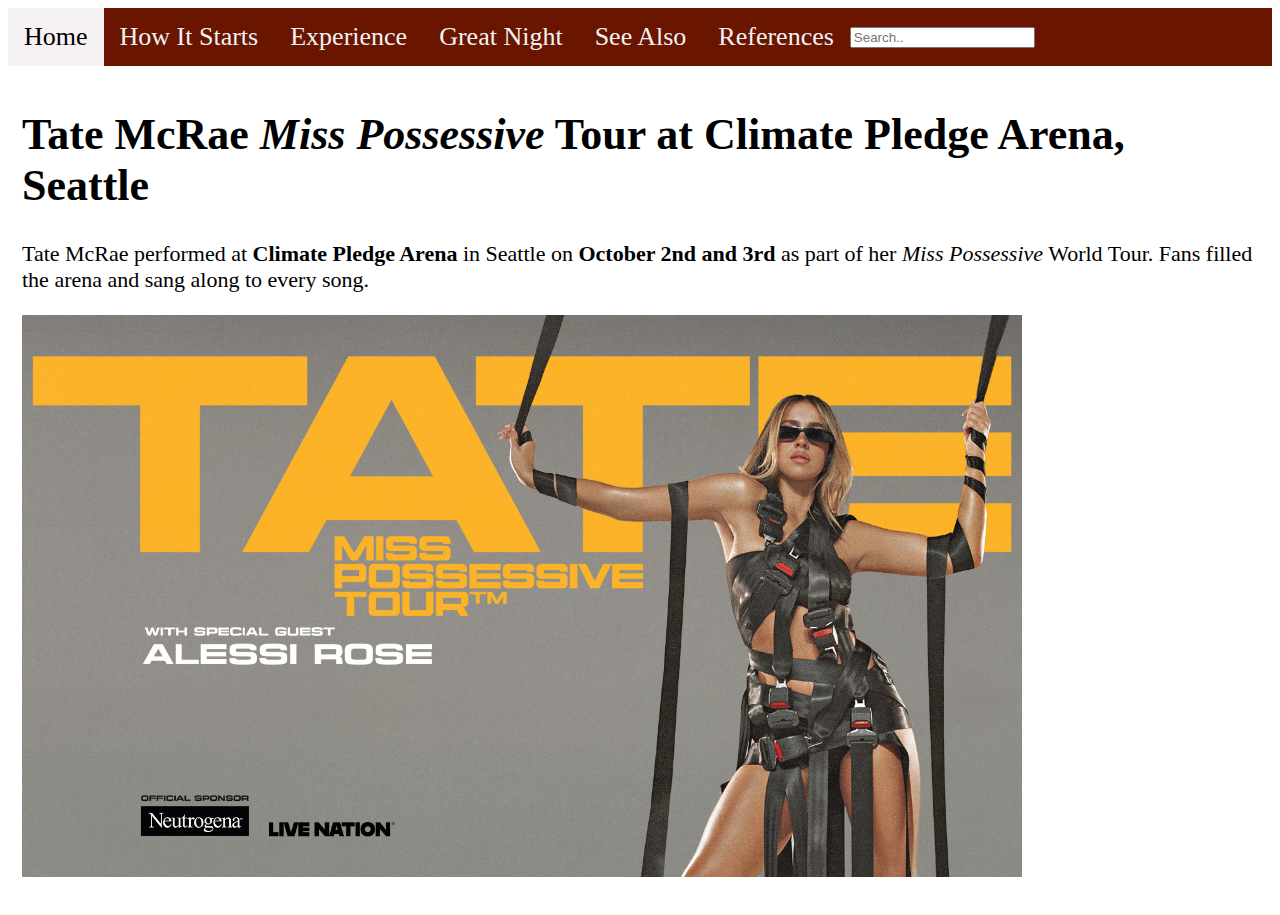
<file: index.html>
<!DOCTYPE html>
<html lang="en">
<head>
  <meta charset="utf-8" />
  <meta name="viewport" content="width=device-width, initial-scale=1" />
  <title>Tate McRae — Miss Possessive Tour (Seattle) | Home</title>

  <!--Favicon -->
  <link rel="icon" type="image/gif" href="img/favicon2.png"> 

  <link rel="stylesheet" href="css/main.css" />
  <link rel="stylesheet"
        href="https://cdnjs.cloudflare.com/ajax/libs/font-awesome/4.7.0/css/font-awesome.min.css" />
</head>
<body>
  
  <!-- Navigation bar -->
  <div class="topnav" id="myTopnav">
    <a class="active" href="index.html">Home</a>
    <a href="howitstarts.html">How It Starts</a>
    <a href="experience.html">Experience</a>
    <a href="greatnight.html">Great Night</a>
    <a href="see_also.html">See Also</a>
    <a href="references.html">References</a>

    <input type="text" placeholder="Search.." name="search">

    <a href="javascript:void(0);" class="icon"><i class="fa fa-bars"></i></a>
  </div>

  <div class="content">
    <h1>Tate McRae <em>Miss Possessive</em> Tour at Climate Pledge Arena, Seattle</h1>

    <p>
      Tate McRae performed at <strong>Climate Pledge Arena</strong> in Seattle on
      <strong>October 2nd and 3rd</strong> as part of her <em>Miss Possessive</em> World Tour.
      Fans filled the arena and sang along to every song.
    </p>

    <img
      src="img/concertadvertisement.jpg"
      alt="Tate McRae Miss Possessive Tour promotional image"
      style="width: 100%; height: auto; max-width: 1000px; display:block; margin: 1rem 0;"
    />
  </div>

  <script src="js/main.js"></script>
</body>
</html>
</file>
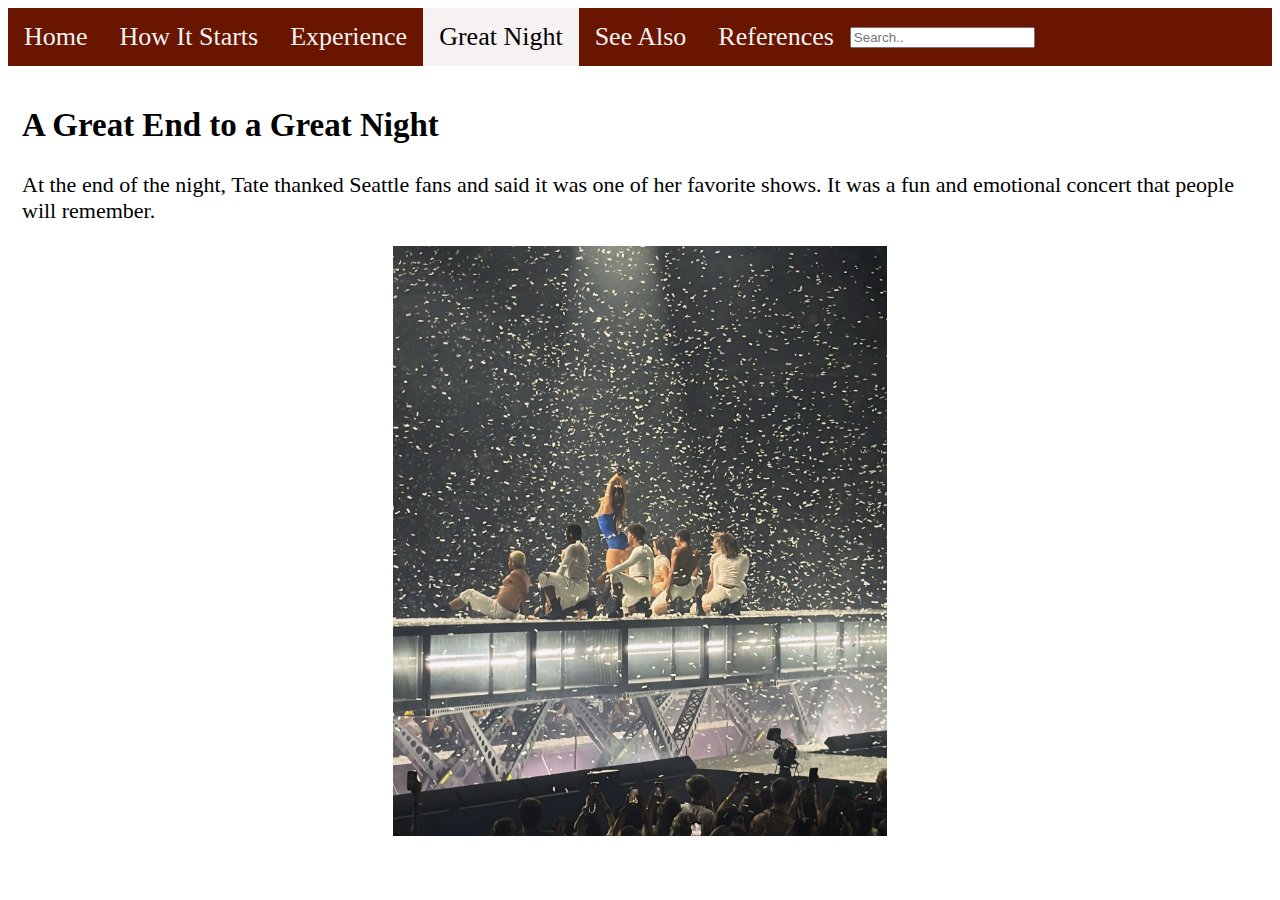
<file: greatnight.html>
<!DOCTYPE html>
<html lang="en">
<head>
  <meta charset="utf-8" />
  <meta name="viewport" content="width=device-width, initial-scale=1" />
  <title>A Great End to a Great Night — Tate McRae Concert</title>

    <!-- Favicon -->
  <link rel="icon" type="image/gif" href="img/favicon2.png"> 

  <link rel="stylesheet" href="css/main.css" />
  <link rel="stylesheet"
        href="https://cdnjs.cloudflare.com/ajax/libs/font-awesome/4.7.0/css/font-awesome.min.css" />
</head>
<body>
  <div class="topnav" id="myTopnav">
    <a href="index.html">Home</a>
    <a href="howitstarts.html">How It Starts</a>
    <a href="experience.html">Experience</a>
    <a class="active" href="greatnight.html">Great Night</a>
    <a href="see_also.html">See Also</a>
    <a href="references.html">References</a>
    
    <input type="text" placeholder="Search.." name="search">

    <a href="javascript:void(0);" class="icon"><i class="fa fa-bars"></i></a>
  </div>

  <div class="content">
    <h2>A Great End to a Great Night</h2>
    <p>
      At the end of the night, Tate thanked Seattle fans and said it was one of her
      favorite shows. It was a fun and emotional concert that people will remember.
    </p>

    <img src="img/Confetti.JPG"
     alt="Tate McRae concert finale with confetti"
     style="width:40%; height:auto; display:block; margin:1rem auto;">

  </div>

  <script src="js/main.js"></script>
</body>
</html>
</file>
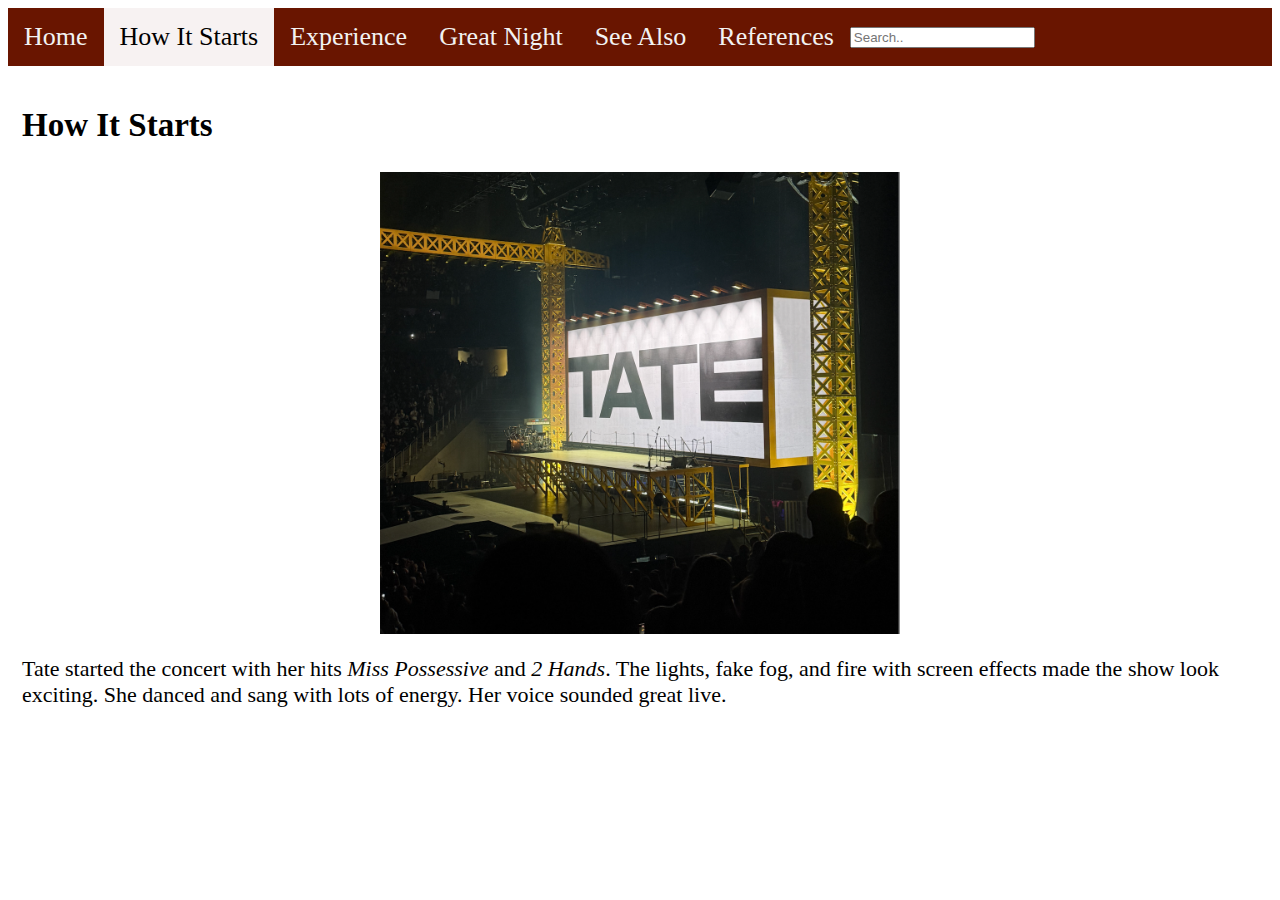
<file: howitstarts.html>
<!DOCTYPE html>
<html lang="en">
<head>
  <meta charset="utf-8" />
  <meta name="viewport" content="width=device-width, initial-scale=1" />
  <title>How It Starts — Tate McRae Concert</title>

    <!-- Favicon -->
  <link rel="icon" type="image/gif" href="img/favicon2.png"> 

  <link rel="stylesheet" href="css/main.css" />
  <link rel="stylesheet"
        href="https://cdnjs.cloudflare.com/ajax/libs/font-awesome/4.7.0/css/font-awesome.min.css" />
</head>
<body>
  <div class="topnav" id="myTopnav">
    <a href="index.html">Home</a>
    <a class="active" href="howitstarts.html">How It Starts</a>
    <a href="experience.html">Experience</a>
    <a href="greatnight.html">Great Night</a>
    <a href="see_also.html">See Also</a>
    <a href="references.html">References</a>

    <input type="text" placeholder="Search.." name="search">

    <a href="javascript:void(0);" class="icon"><i class="fa fa-bars"></i></a>
  </div>

  <div class="content">
    <h2>How It Starts</h2>

<img src="img/OpeningNight.png"
     alt="Tate McRae Miss Possessive Tour opening night stage setup"
     style="width:42%; height:auto; display:block; margin:1rem auto;">

<p>
  Tate started the concert with her hits <em>Miss Possessive</em> and <em>2 Hands</em>.
  The lights, fake fog, and fire with screen effects made the show look exciting.
  She danced and sang with lots of energy. Her voice sounded great live.
</p>

</div>

  </div>

  <script src="js/main.js"></script>
</body>
</html>
</file>
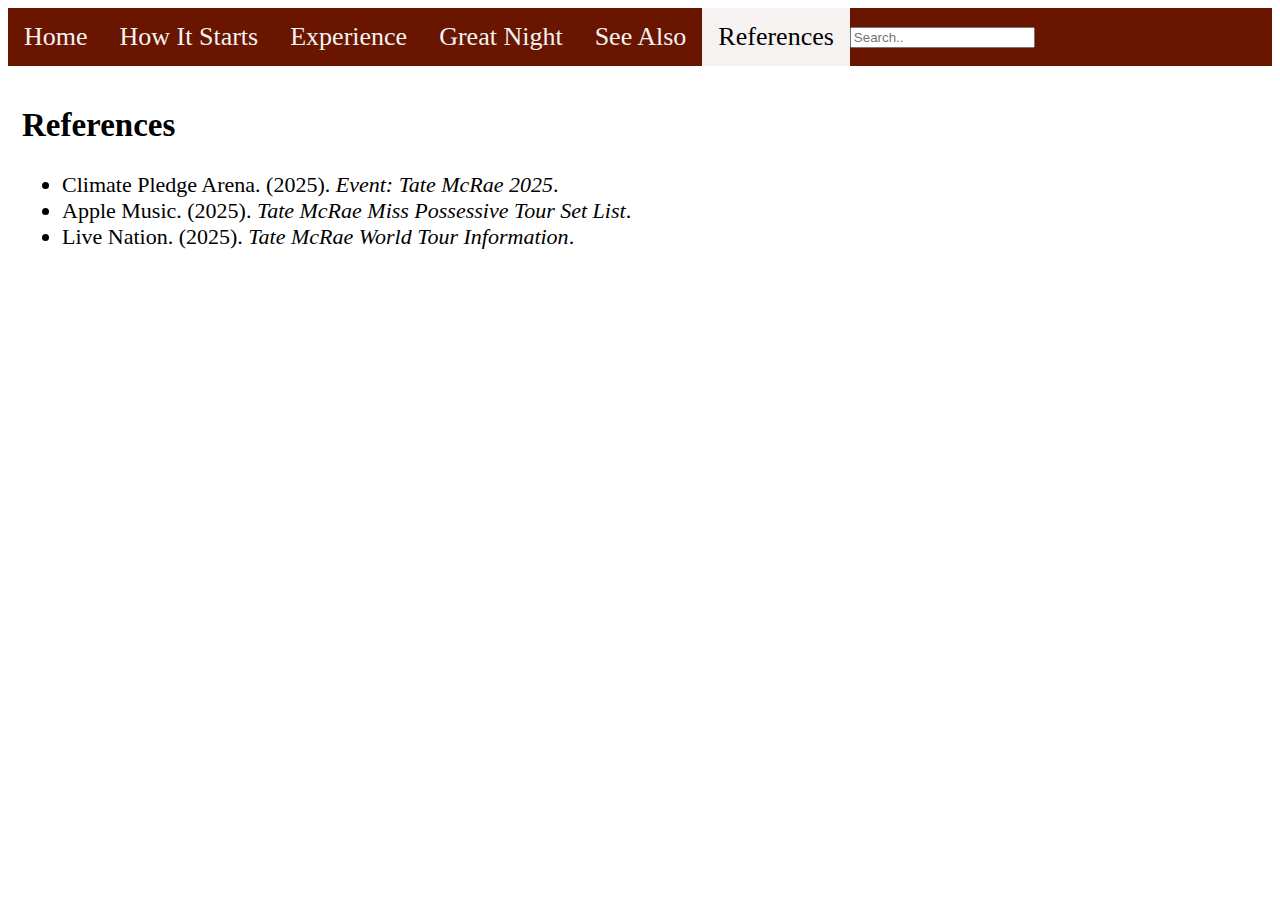
<file: references.html>
<!DOCTYPE html>
<html lang="en">
<head>
  <meta charset="utf-8" />
  <meta name="viewport" content="width=device-width, initial-scale=1" />
  <title>References — Tate McRae Concert</title>

    <!-- Favicon -->
  <link rel="icon" type="image/gif" href="img/favicon2.png"> 

  <link rel="stylesheet" href="css/main.css" />
  <link rel="stylesheet"
        href="https://cdnjs.cloudflare.com/ajax/libs/font-awesome/4.7.0/css/font-awesome.min.css" />
</head>
<body>
  <div class="topnav" id="myTopnav">
    <a href="index.html">Home</a>
    <a href="howitstarts.html">How It Starts</a>
    <a href="experience.html">Experience</a>
    <a href="greatnight.html">Great Night</a>
    <a href="see_also.html">See Also</a>
    <a class="active" href="references.html">References</a>

    <input type="text" placeholder="Search.." name="search">

    <a href="javascript:void(0);" class="icon"><i class="fa fa-bars"></i></a>
  </div>

 <div class="content">
  <h2>References</h2>

  <div class="container">
    <ul class="myUL">
      <li>Climate Pledge Arena. (2025). <em>Event: Tate McRae 2025</em>.</li>
      <li>Apple Music. (2025). <em>Tate McRae Miss Possessive Tour Set List</em>.</li>
      <li>Live Nation. (2025). <em>Tate McRae World Tour Information</em>.</li>
    </ul>
  </div>
</div>

  <script src="js/main.js"></script>
</body>
</html>
</file>
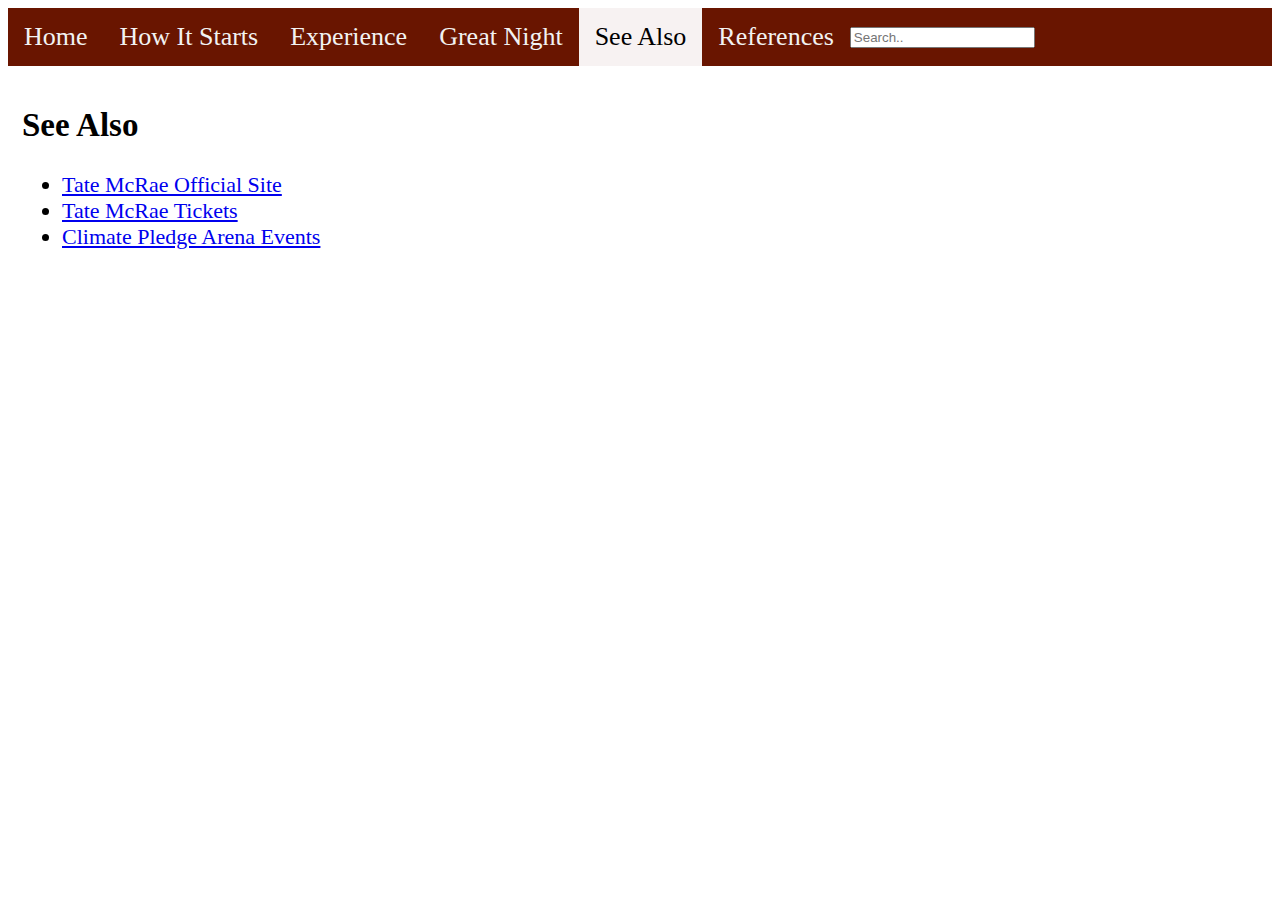
<file: see_also.html>
<!DOCTYPE html>
<html lang="en">
<head>
  <meta charset="utf-8" />
  <meta name="viewport" content="width=device-width, initial-scale=1" />
  <title>See Also — Tate McRae Concert</title>

    <!-- Favicon -->
  <link rel="icon" type="image/gif" href="img/favicon2.png"> 

  <link rel="stylesheet" href="css/main.css" />
  <link rel="stylesheet"
        href="https://cdnjs.cloudflare.com/ajax/libs/font-awesome/4.7.0/css/font-awesome.min.css" />
</head>
<body>
  <div class="topnav" id="myTopnav">
    <a href="index.html">Home</a>
    <a href="howitstarts.html">How It Starts</a>
    <a href="theexperience.html">Experience</a>
    <a href="greatnight.html">Great Night</a>
    <a class="active" href="see_also.html">See Also</a>
    <a href="references.html">References</a>

    <input type="text" placeholder="Search.." name="search">

    <a href="javascript:void(0);" class="icon"><i class="fa fa-bars"></i></a>
  </div>

<div class="content">
  <h2>See Also</h2>

  <div class="container">
    <ul class="myUL">
      <li>
        <a href="https://www.tatemcrae.com/" target="_blank">
          Tate McRae Official Site
        </a>
      </li>
      <li>
        <a href="https://www.ticketmaster.com/tate-mcrae-tickets/artist/2720246" target="_blank">
          Tate McRae Tickets
        </a>
      </li>
      <li>
        <a href="https://climatepledgearena.com/events/" target="_blank">
          Climate Pledge Arena Events
        </a>
      </li>
    </ul>
  </div>
</div>

  <script src="js/main.js"></script>
</body>
</html>
</file>
<file: css/main.css>
/* Add a black background color to the top navigation */
.topnav {
  background-color: rgb(105, 21, 0);
  overflow: hidden;
}

/* Style the links inside the navigation bar */
.topnav a {
  display: block;
  color: #f2f2f2;
  text-align: center;
  padding: 14px 16px;
  text-decoration: none;
  font-size: 26px;
}

/* Change the color of links on hover */
.topnav a:hover {
  background-color: #ddd;
  color: black;
}

/* Add an active class to highlight the current page */
.topnav a.active {
  background-color: #f7f2f2;
  color: black;
}

/* Hide the icon that should open and close the topnav on small screens */
.topnav .icon {
  display: none;
}

/* Use flex so everything (tabs + search) lines up vertically */
.topnav {
  display: flex;
  align-items: center;      /* <-- centers items vertically */
  flex-wrap: wrap;
}

/* Style for page content */
.content {
  padding: 14px;
  font-size: 22px;
}
/* When the screen is less than 800 pixels wide */
@media screen and (max-width: 800px) {
  /* Hide all links except the selected one initially */
  .topnav a:not(.active) {
    display: none;
  }

  /* Show the hamburger icon */
  .topnav a.icon {
    float: right;
    display: block;
  }

  /* When the user clicks the icon, make the topnav responsive */
  .topnav.responsive {
    position: relative;
    display: block;
    flex-direction: column;
    align-items: flex-start; /* align stacked links to the left */
  }

  .topnav.responsive a {
    float: none;
    display: block;
    text-align: left;
    width: 100%;
    padding: 14px 16px;
  }

  /* Stack the search bar vertically with the links */
  .topnav.responsive .search-form {
    position: static; /* remove absolute positioning */
    width: 100%; /* take up full width */
    margin: 10px 0; /* spacing between menu and search bar */
    display: block;
  }

  .topnav.responsive .search-form input[type="text"] {
    width: 90%;
    display: block;
    margin: 0 auto; /* center within nav */
    border: 1px solid #ccc;
    padding: 8px;
  }
}


  /* --- Animated Search Bar --- */
/* --- Animated Search Bar --- */
.search-form {
  position: absolute;
  top: 50%;
  left: 50%;
  transform: translate(-50%, -50%);
  display: flex;
  align-items: center; /* ensures it aligns with nav text */
  height: 56px; /* same as .topnav total height */
}

.search-form input[type=text] {
  height: 32px; /* slightly taller, matches tab height */
  margin: 0; /* remove extra spacing */
  vertical-align: middle;
}

/* On click, expand fully */
.search-form input[type=text]:focus {
  width: 100%;
  border-color: #691500;
  outline: none;
}

/* Match nav background better */
.topnav .search-form input[type=text] {
  background-color: #fff;
  margin-top: 6px; /* Centers with nav links */
}

.search-form {
  display: flex;
  align-items: center;
  justify-content: center;
  position: relative;
}

.search-form input[type="text"] {
  padding: 6px 40px 6px 10px;
  font-size: 16px;
  border: 2px solid #ccc;
  border-radius: 4px;
}

.search-form button {
  position: absolute;
  right: 10px;
  background: none;
  border: none;
  cursor: pointer;
}

.search-form button i {
  color: #691500;
  font-size: 18px;
}
</file>
